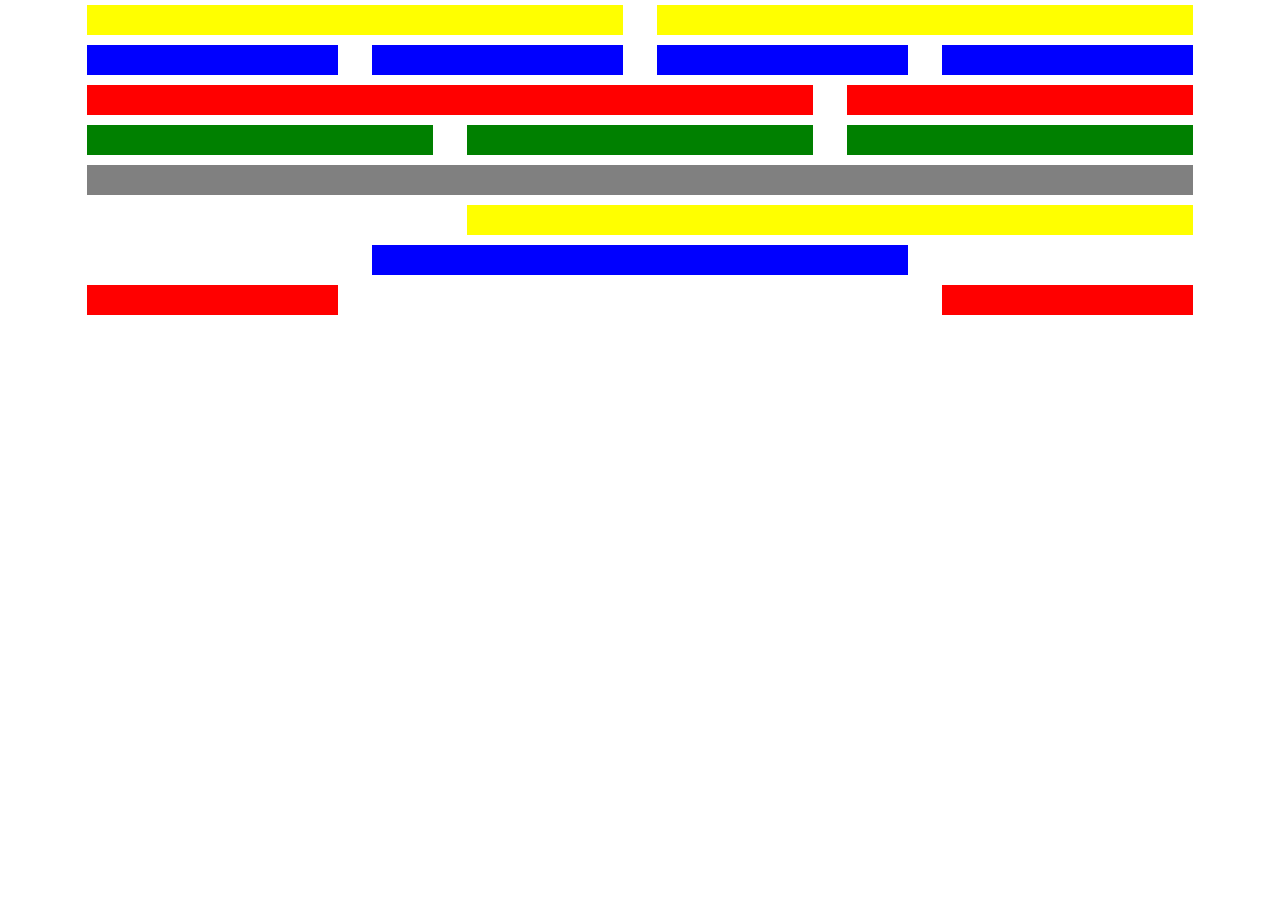
<file: exercice 1/index.html>
<!DOCTYPE html>
<html lang="en">

<head>
  <meta charset="UTF-8">
  <meta http-equiv="X-UA-Compatible" content="IE=edge">
  <meta name="viewport" content="width=device-width, initial-scale=1.0">
  <title>Boot Intro</title>
  <link rel="stylesheet" href="css/style.css" />
  <link rel="stylesheet" href="../css/bootstrap.css" />
</head>

<body>
  <div class="container">
    <div class="row">
      <div class="col-6">
        <div class="yellow"></div>
      </div>
      <div class="col-6">
        <div class="yellow"></div>
      </div>
    </div>


    <div class="row">
      <div class="col-md-3">
        <div class="blue"></div>
      </div>

      <div class="col-md-3">
        <div class="blue"></div>
      </div>
      <div class="col-md-3">
        <div class="blue"></div>
      </div>
      <div class="col-md-3">
        <div class="blue"></div>
      </div>
    </div>


    <div class="row">
      <div class="col-md-8">
        <div class="red"></div>
      </div>
      <div class="col-md-4">
        <div class="red"></div>
      </div>

    </div>


    <div class="row">
      <div class="col-md-4">
        <div class="green"></div>
      </div>
      <div class="col-md-4">
        <div class="green"></div>
      </div>
      <div class="col-md-4">
        <div class="green"></div>
      </div>
    </div>

    <div class="row">
      <div class="col-md-12">
        <div class="grey"></div>
      </div>
    </div>

    <div class="row">
      <div class="col-md-8 offset-4">
        <div class="yellow"></div>
      </div>
    </div>

    <div class="row">
      <div class="col-md-6 offset-3">
        <div class="blue"></div>
      </div>
    </div>

    <div class="row">
      <div class="col-md-3">
        <div class="red"></div>
      </div>
      <div class="col-md-3 offset-6">
        <div class="red"></div>
      </div>
    </div>

  </div>


</body>

</html>
</file>
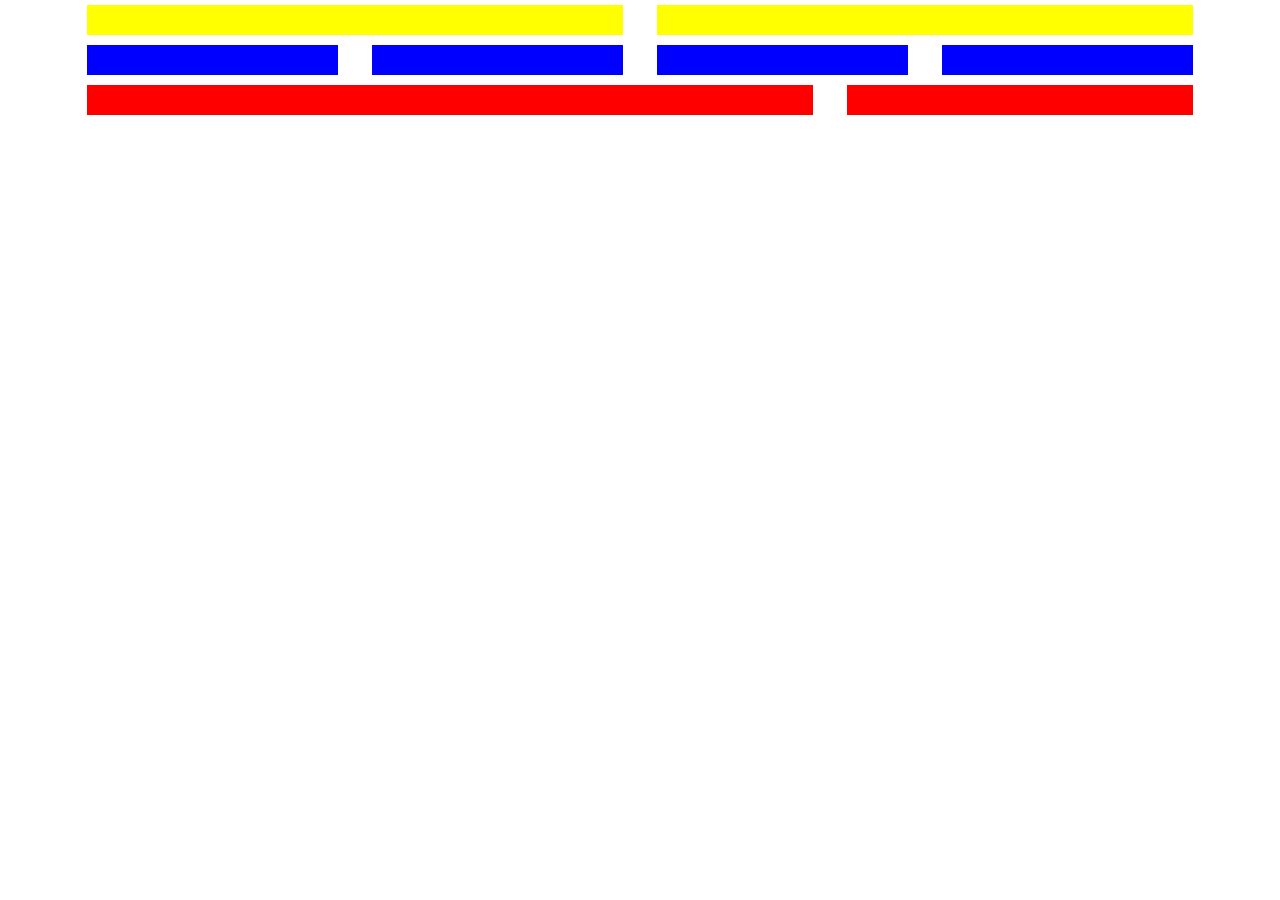
<file: exercice 2/index.html>
<!DOCTYPE html>
<html lang="en">

<head>
  <meta charset="UTF-8">
  <meta http-equiv="X-UA-Compatible" content="IE=edge">
  <meta name="viewport" content="width=device-width, initial-scale=1.0">
  <title>Boot Intro</title>
  <link rel="stylesheet" href="css/style.css" />
  <link rel="stylesheet" href="../css/bootstrap.css" />
</head>

<body>
  <div class="container">
    <div class="row">
      <div class="col-6 col-md-6">
        <div class="yellow"></div>
      </div>
      <div class="col-6 col-md-6">
        <div class="yellow"></div>
      </div>
    </div>


    <div class="row">
      <div class="col-6 col-md-3">
        <div class="blue"></div>
      </div>

      <div class="col-6 col-md-3">
        <div class="blue"></div>
      </div>
      <div class="col-6 col-md-3">
        <div class="blue"></div>
      </div>
      <div class="col-6 col-md-3">
        <div class="blue"></div>
      </div>
    </div>


    <div class="row">
      <div class="col-12 col-md-8">
        <div class="red"></div>
      </div>
      <div class="offset-8 col-4 col-md-4 offset-md-0">
        <div class="red"></div>
      </div>

    </div>


    
  </div>


</body>

</html>
</file>
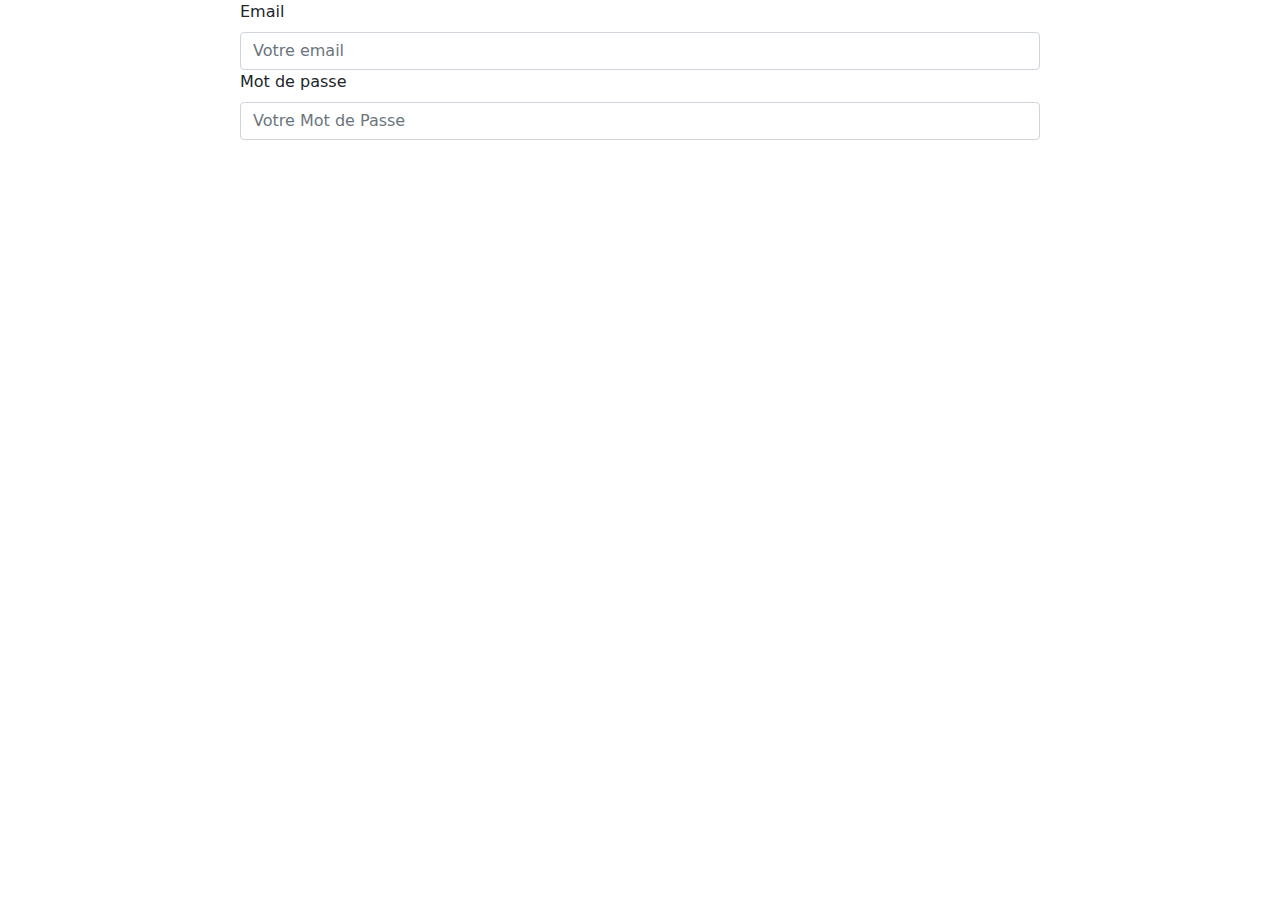
<file: exercice 3/index.html>
<!DOCTYPE html>
<html lang="en">

<head>
  <meta charset="UTF-8">
  <meta http-equiv="X-UA-Compatible" content="IE=edge">
  <meta name="viewport" content="width=device-width, initial-scale=1.0">
  <title>Boot Intro</title>
  <link rel="stylesheet" href="css/style.css" />
  <link rel="stylesheet" href="../css/bootstrap.css" />
</head>

<body>
  <div class="area">
    <label for="Email" class="form-label">Email</label>
    <input type="email" class="form-control" id="Mail" placeholder="Votre email">
  </div>
  <div class="area">
    <label for="mdp" class="form-label">Mot de passe</label>
    <input type="password" class="form-control" id="passwod" placeholder="Votre Mot de Passe">
  </div>

</body>

</html>
</file>
<file: exercice 1/css/style.css>
.red {
  height: 30px;
  background-color: red;
  margin: 5px;
}
.blue {
  height: 30px;
  background-color: blue;
  margin: 5px;
}
.green {
  height: 30px;
  background-color: green;
  margin: 5px;
}
.yellow {
  height: 30px;
  background-color: yellow;
  margin: 5px;
}
.grey {
  height: 30px;
  background-color: grey;
  margin: 5px;
}
</file>
<file: exercice 2/css/style.css>
.red {
  height: 30px;
  background-color: red;
  margin: 5px;
}
.blue {
  height: 30px;
  background-color: blue;
  margin: 5px;
}
.green {
  height: 30px;
  background-color: green;
  margin: 5px;
}
.yellow {
  height: 30px;
  background-color: yellow;
  margin: 5px;
}
.grey {
  height: 30px;
  background-color: grey;
  margin: 5px;
}
</file>
<file: exercice 3/css/style.css>
.area{
  margin: auto  ;
  max-width: 800px;
}
</file>
